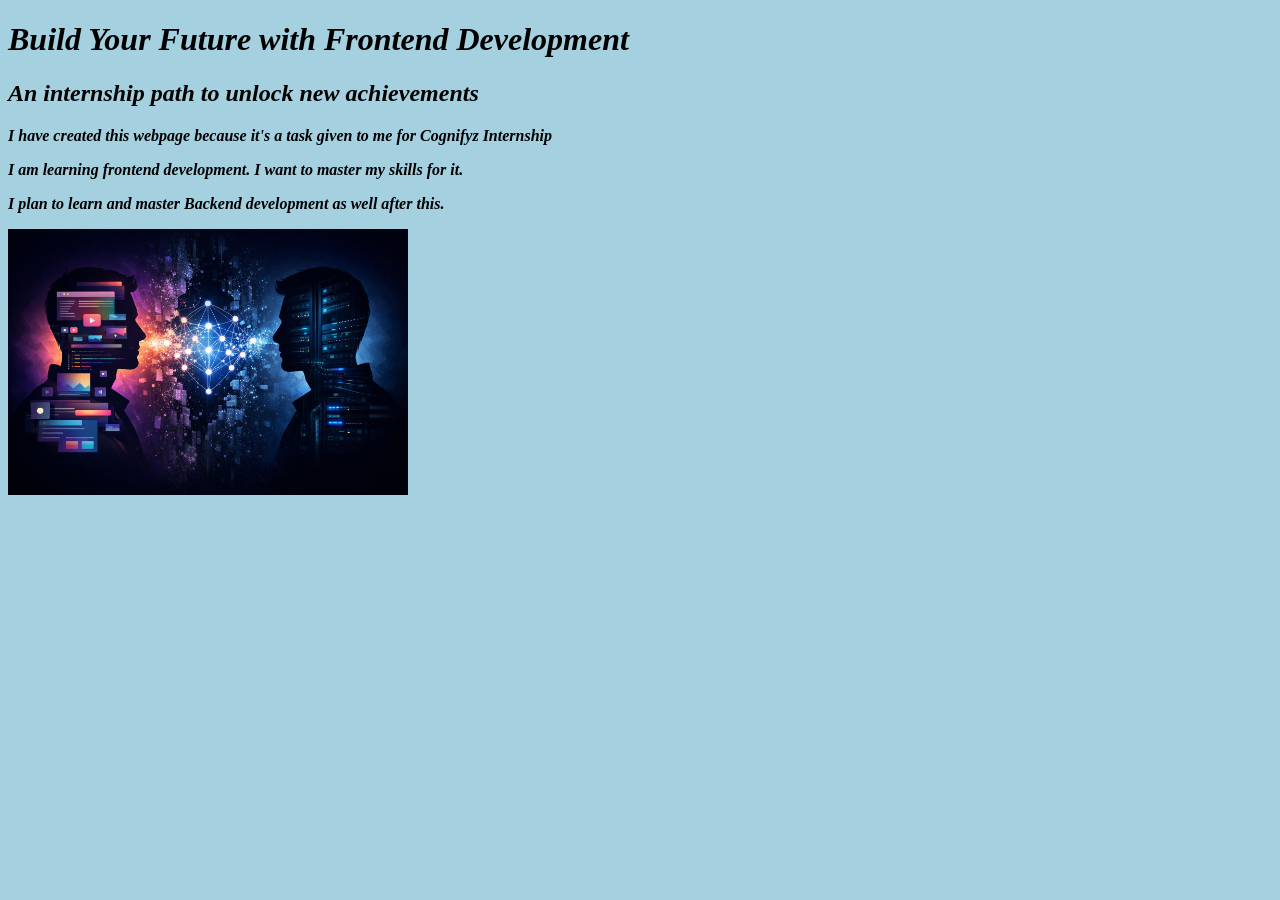
<file: index.html>
<!DOCTYPE html>
<html lang="en">
<head>
    <meta charset="UTF-8">
    <meta name="viewport" content="width=device-width, initial-scale=1.0">
    <title>Cognifyz Internship Task-1</title>
</head>
<body style = "background-color: rgb(164, 208, 223);"
>
    <h1><i>Build Your Future with Frontend Development</i></h1>
    <h2><i> An internship path to unlock new achievements</i> </h2>
    <p> <i> <b>
        I have created this webpage because it's a task given to me for Cognifyz Internship
    </i>
    </b>
        
    </p>
    <p> <b> <i> 
        I am learning frontend development. I want to master my skills for it.
        </b>
    </i>
        
         </p>
         <p><b> <i>
            I plan to learn and master Backend development as well after this.
         </i>
         </b>
            
         </p>
         <img src = "1__kkJL1M-0Go1SA3gM-MCFw.png" alt = "AI Code Assistant Image" width = "400">
         
    
</body>
</html>
</file>
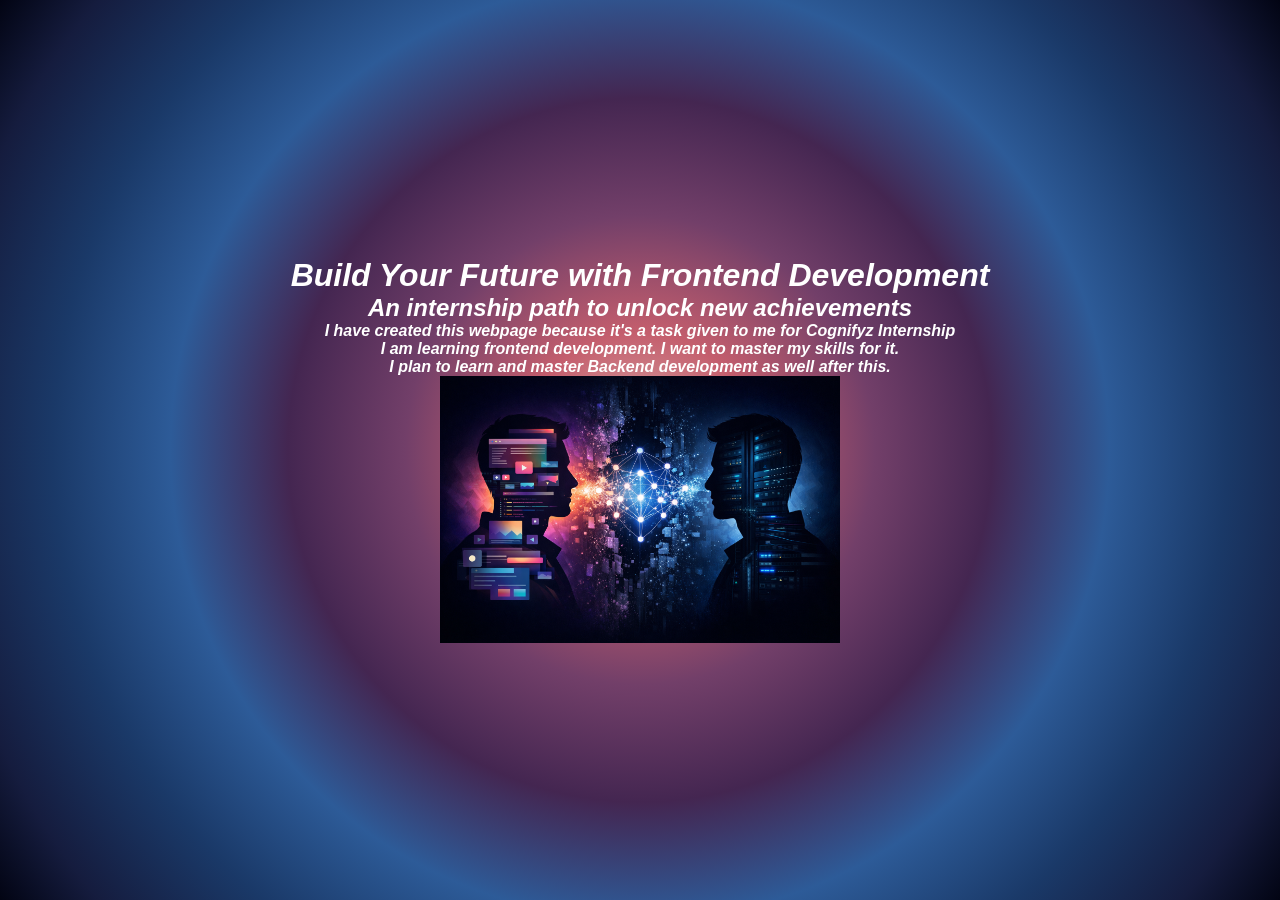
<file: Task-2.html>
<!DOCTYPE html>
<html lang="en">
<head>
    <meta charset="UTF-8">
    <meta name="viewport" content="width=device-width, initial-scale=1.0">
    <title>Cognifyz Internship Task-1</title>
    <link rel = "stylesheet" href = "Task-2.css">
</head>
<body>
    <h1><i>Build Your Future with Frontend Development</i></h1>
    <h2><i> An internship path to unlock new achievements</i> </h2>
    <p> <i> <b>
        I have created this webpage because it's a task given to me for Cognifyz Internship
    </i>
    </b>
        
    </p>
    <p> <b> <i> 
        I am learning frontend development. I want to master my skills for it.
        </b>
    </i>
        
         </p>
         <p><b> <i>
            I plan to learn and master Backend development as well after this.
         </i>
         </b>
            
         </p>
         <img src = "1__kkJL1M-0Go1SA3gM-MCFw.png" alt = "AI Code Assistant Image" width = "400">
         
    
</body>
</html>
</file>
<file: Task-2.css>
* {
    padding: 0;
    margin: 0;

}
body {
    display: flex;
    flex-direction: column;
    justify-content: center;
    align-items: center;
    text-align: center;
    min-height: 100vh;
    margin: 0;
    background: radial-gradient(circle at center,
        #D9B2AF 0%,
        #C45E6D 15%,
        #723F69 30%,
        #442651 45%,
        #2D5B98 60%,
        #1A3968 75%,
        #151C3E 90%,
        #020413 100%
    );
    color: white;
    font-family: Arial, Helvetica, sans-serif;
}
.img {
    margin-top: 20px;
    border-radius: 12px;
    box-shadow: 0px 0px 20px rgba(255, 255, 255, 0.3);
}
</file>
